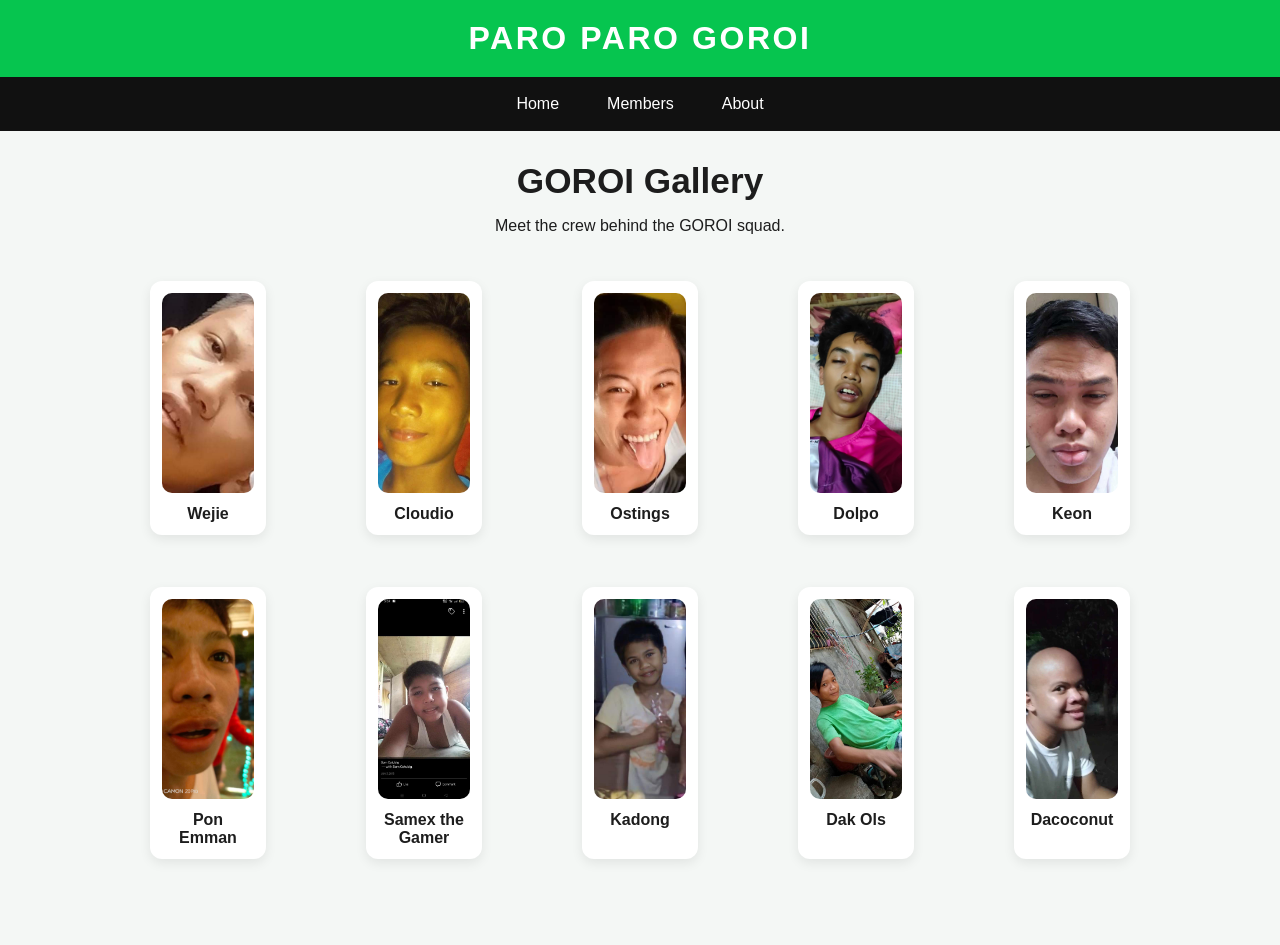
<file: gor.html>
<!DOCTYPE html>
<html lang="en">
<head>
    <meta charset="UTF-8">
    <meta name="viewport" content="width=device-width, initial-scale=1.0">
    <title>GORIO Gallery</title>
    <style>
        * { box-sizing: border-box; }
        body {
            margin: 0;
            font-family: Arial, sans-serif;
            background: #f4f7f5;
            color: #1d1d1d;
        }

        header {
            padding: 20px;
            background: #06c54f;
            text-align: center;
        }

        header h1 {
            margin: 0;
            color: #fff;
            letter-spacing: 0.08em;
        }

        .navbar ul {
            list-style: none;
            margin: 0;
            padding: 0;
            display: flex;
            justify-content: center;
            background: #111;
        }

        .navbar li {
            margin: 0;
        }

        .navbar a {
            display: block;
            padding: 18px 24px;
            color: #fff;
            text-decoration: none;
            transition: background 0.2s ease;
        }

        .navbar a:hover {
            background: #2b2b2b;
        }

        main {
            max-width: 1100px;
            margin: 30px auto;
            padding: 0 20px 40px;
        }

        .intro {
            text-align: center;
            margin-bottom: 30px;
        }

        .intro h2 {
            margin-bottom: 10px;
            font-size: 2.2rem;
        }

        .gallery {
            display: grid;
            grid-template-columns: repeat(auto-fit, minmax(180px, 1fr));
            gap: 20px;
        }

        .card {
            background: #fff;
            border-radius: 12px;
            padding: 12px;
            box-shadow: 0 4px 12px rgba(0, 0, 0, 0.08);
            text-align: center;
        }

        .card img {
            width: 100%;
            height: 200px;
            object-fit: cover;
            border-radius: 10px;
            display: block;
        }

        .card p {
            margin: 12px 0 0;
            font-weight: 700;
        }
    </style>
</head>
<body>
    <header>
        <h1>PARO PARO GOROI</h1>
    </header>

    <nav class="navbar">
        <ul>
            <li><a href="index.html">Home</a></li>
            <li><a href="GoroiMem.html">Members</a></li>
            <li><a href="gor.html">About</a></li>
        </ul>
    </nav>

    <main>
        <section class="intro">
            <h2>GOROI Gallery</h2>
            <p>Meet the crew behind the GOROI squad.</p>
        </section>

        <section class="gallery" aria-label="GOROI gallery">
            <figure class="card">
                <img src="wejie.jpg" alt="Wejie">
                <p>Wejie</p>
            </figure>
            <figure class="card">
                <img src="cloudio.jpg" alt="Cloudio">
                <p>Cloudio</p>
            </figure>
            <figure class="card">
                <img src="ost.jpg" alt="Ostings">
                <p>Ostings</p>
            </figure>
            <figure class="card">
                <img src="rodulf.jpg" alt="Dolpo">
                <p>Dolpo</p>
            </figure>
            <figure class="card">
                <img src="keonpogs.jpg" alt="Keon">
                <p>Keon</p>
            </figure>
            <figure class="card">
                <img src="pon.jpg" alt="Pon Emman">
                <p>Pon Emman</p>
            </figure>
            <figure class="card">
                <img src="samexthegamer.jpg" alt="Samex the Gamer">
                <p>Samex the Gamer</p>
            </figure>
            <figure class="card">
                <img src="kadong.jpg" alt="Kadong">
                <p>Kadong</p>
            </figure>
            <figure class="card">
                <img src="christchan.jpg" alt="Dak Ols">
                <p>Dak Ols</p>
            </figure>
            <figure class="card">
                <img src="dacocoits.jpg" alt="Dacoconut">
                <p>Dacoconut</p>
            </figure>
        </section>
    </main>
</body>
</html>
</file>
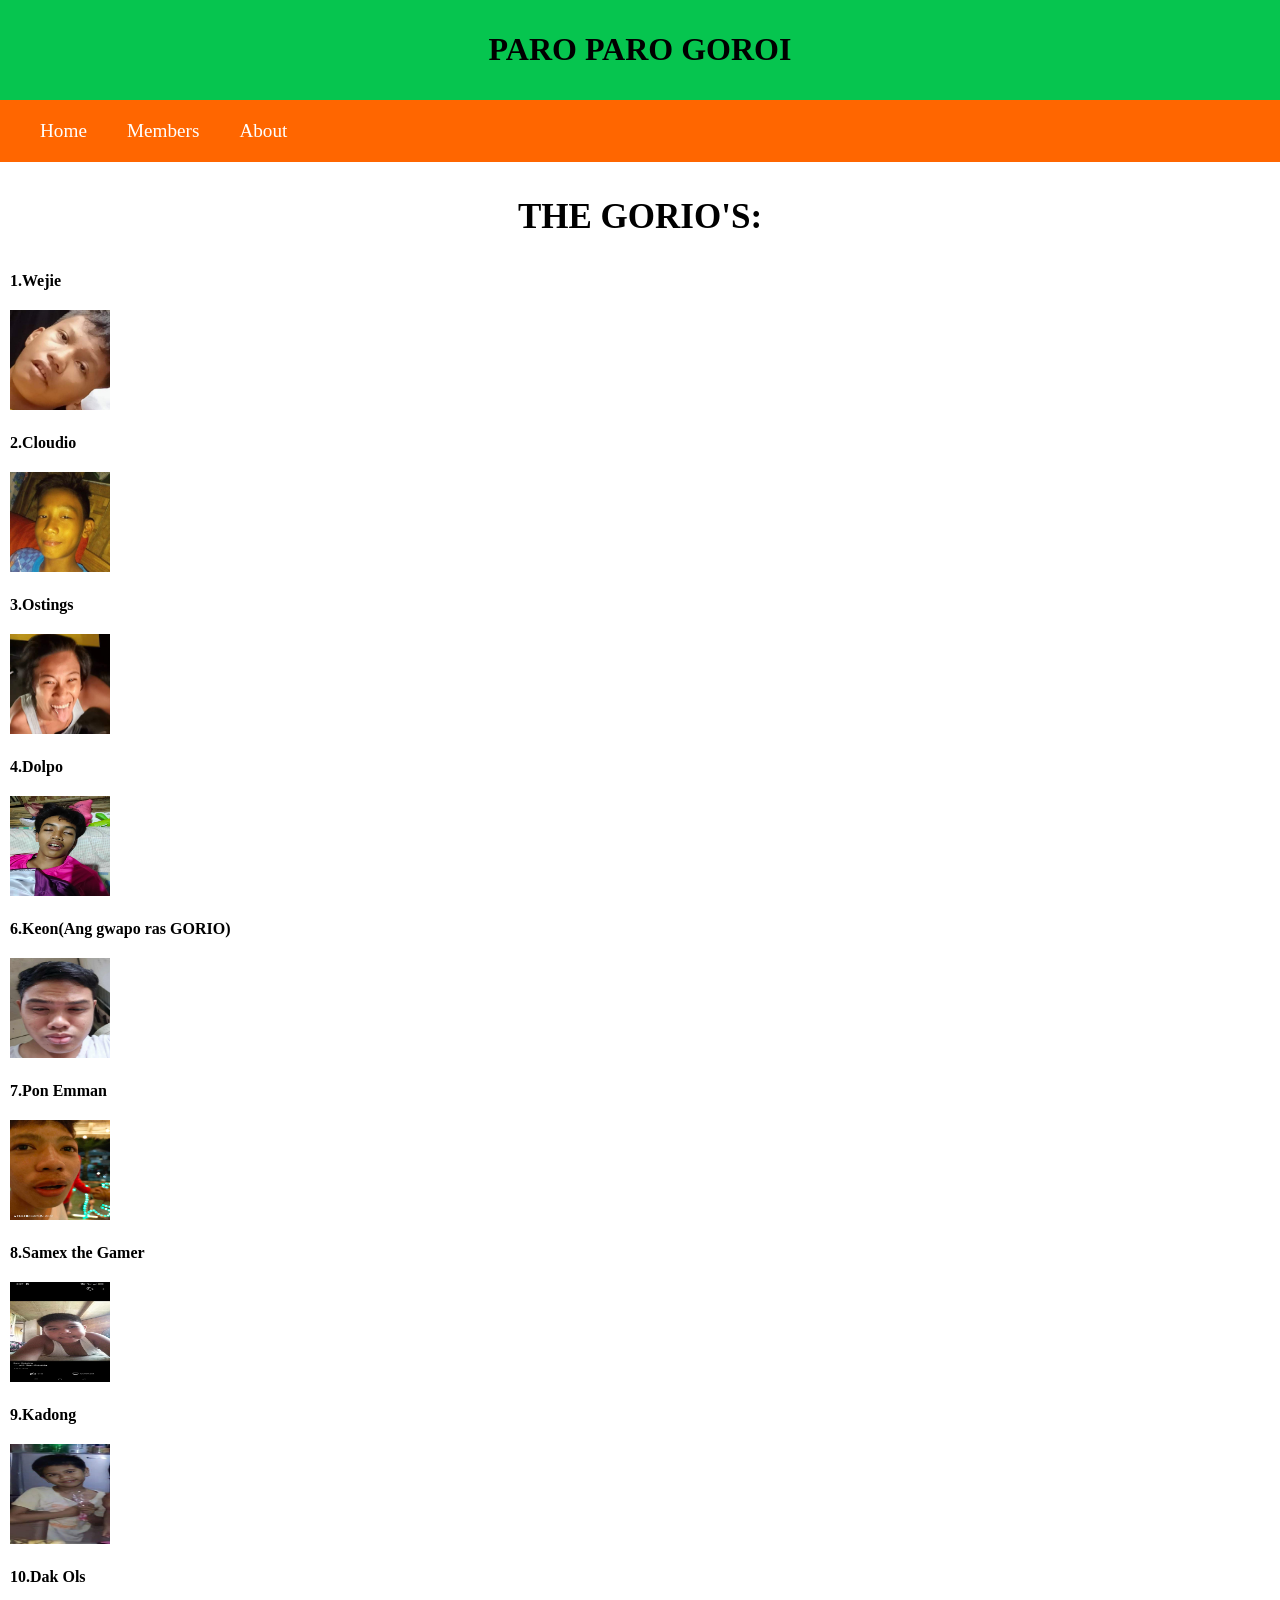
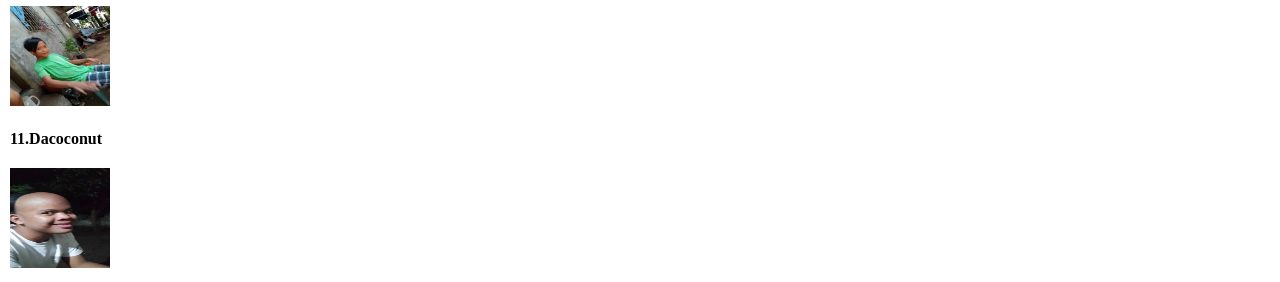
<file: GoroiMem.html>
<!DOCTYPE html>
<html lang="en">
<head>
    <meta charset="UTF-8">
    <meta name="viewport" content="width=device-width, initial-scale=1.0">
    <link rel="stylesheet" href="GOROI.css">
    <title>GORIO MEMBERS</title>
</head>
<body>
    <header><h1>PARO PARO GOROI</h1></header>

	<nav class="navbar">
		<ul>
			<li><a href="index.html">Home</a></li>
			<li><a href="GoroiMem.html">Members</a></li>
			<li><a href="gor.html">About</a></li>
		</ul>
	</nav>
        <main><h3>THE GORIO'S:</h3></main>
    <div id="members">
        <p>1.Wejie</p>
            <img src="wejie.jpg" id = "Wejie">
        <p>2.Cloudio</p>
            <img src="cloudio.jpg" id = "Cloud">
        <p>3.Ostings</p>
            <img src="ost.jpg" id = "Dhar" >
        <p>4.Dolpo</p>
            <img src="rodulf.jpg" id = "Pong">	
        <p>6.Keon(Ang gwapo ras GORIO)</p>
            <img src="keonpogs.jpg" id = "Keon">
        <p>7.Pon Emman</p>
            <img src="pon.jpg" id = "Emman">
        <p>8.Samex the Gamer</p>
            <img src="samexthegamer.jpg" id = "Sam">
        <p>9.Kadong</p>
            <img src="kadong.jpg" id = "Dong">	
        <p>10.Dak Ols</p>
            <img src="christchan.jpg" id = "Daks">
        <p>11.Dacoconut</p>
            <img src="dacocoits.jpg" id = "James"> 
    </div>
    
</body>

</html>
</file>
<file: GOROI.css>
body{
    margin: 0px;
}
header{     
    padding: 10px;
    background-color: rgb(6, 197, 79);
    text-align: center;
}
p{
    margin: 10px;
    font-weight: bold;
}
.navbar ul{
    margin: 0px;
    padding: 20px;
    list-style: none;
    background-color: rgb(255, 102, 0);
    overflow: hidden;
}
.navbar a:hover{
    background-color: rgb(37, 37, 37);
}
.navbar li{
    float: left;
}
.navbar a{
    padding: 20px;
    font-size: larger;
    text-decoration: none;
    color: white;
}


/* members css
    <h3>THE GORIO'S:</h3>
    <p>1.Wejie</p>
    <p>2.Cloudio</p>
    <p>3.Ostings</p>
    <p>4.Dolpo</p>
    <p>6.Keon(Ang gwapo ras GORIO)</p>
    <p>7.Pon Emman</p>
    <p>8.Samex the Gamer</p>
    <p>9.Kadong</p>
    <p>10.Sasuke(Cambulo version)</p>
    <p>11.Dacoconut</p>
    <img src="wejie.jpg" id = "Wejie">
    <img src="cloudio.jpg" id = "Cloud">
    <img src="ost.jpg" id = "Dhar" >	
    <img src="rodulf.jpg" id = "Pong">	
    <img src="keonpogs.jpg" id = "Keon">
    <img src="pon.jpg" id = "Emman">	
    <img src="samexthegamer.jpg" id = "Sam">	
    <img src="kadong.jpg" id = "Dong">	
    <img src="christchan.jpg" id = "Daks">
    <img src="dacocoits.jpg" id = "james">  
*/
img{
    margin: 10px;
    height: 100px;
    width: 100px;
}
main h3{
    text-align: center;
    font-size: 35px;
}
.members{
    display: flex;
    align-items: top;
}

#Wejie:hover{
    opacity: 0.9;
}
#Cloud:hover{
    opacity: 0.9;
}
#Dhar:hover{
    opacity: 0.9;
}
#Pong:hover{
    opacity: 0.9;
}
#Keon:hover{
    opacity: 0.9;
}
#Emman:hover{
    opacity: 0.9;
}
#Sam:hover{
    opacity: 0.9;
}
#Dong:hover{
    opacity: 0.9;
}
#Daks:hover{
    opacity: 0.9;
}
#James:hover{
    opacity: 0.9;
}
</file>
